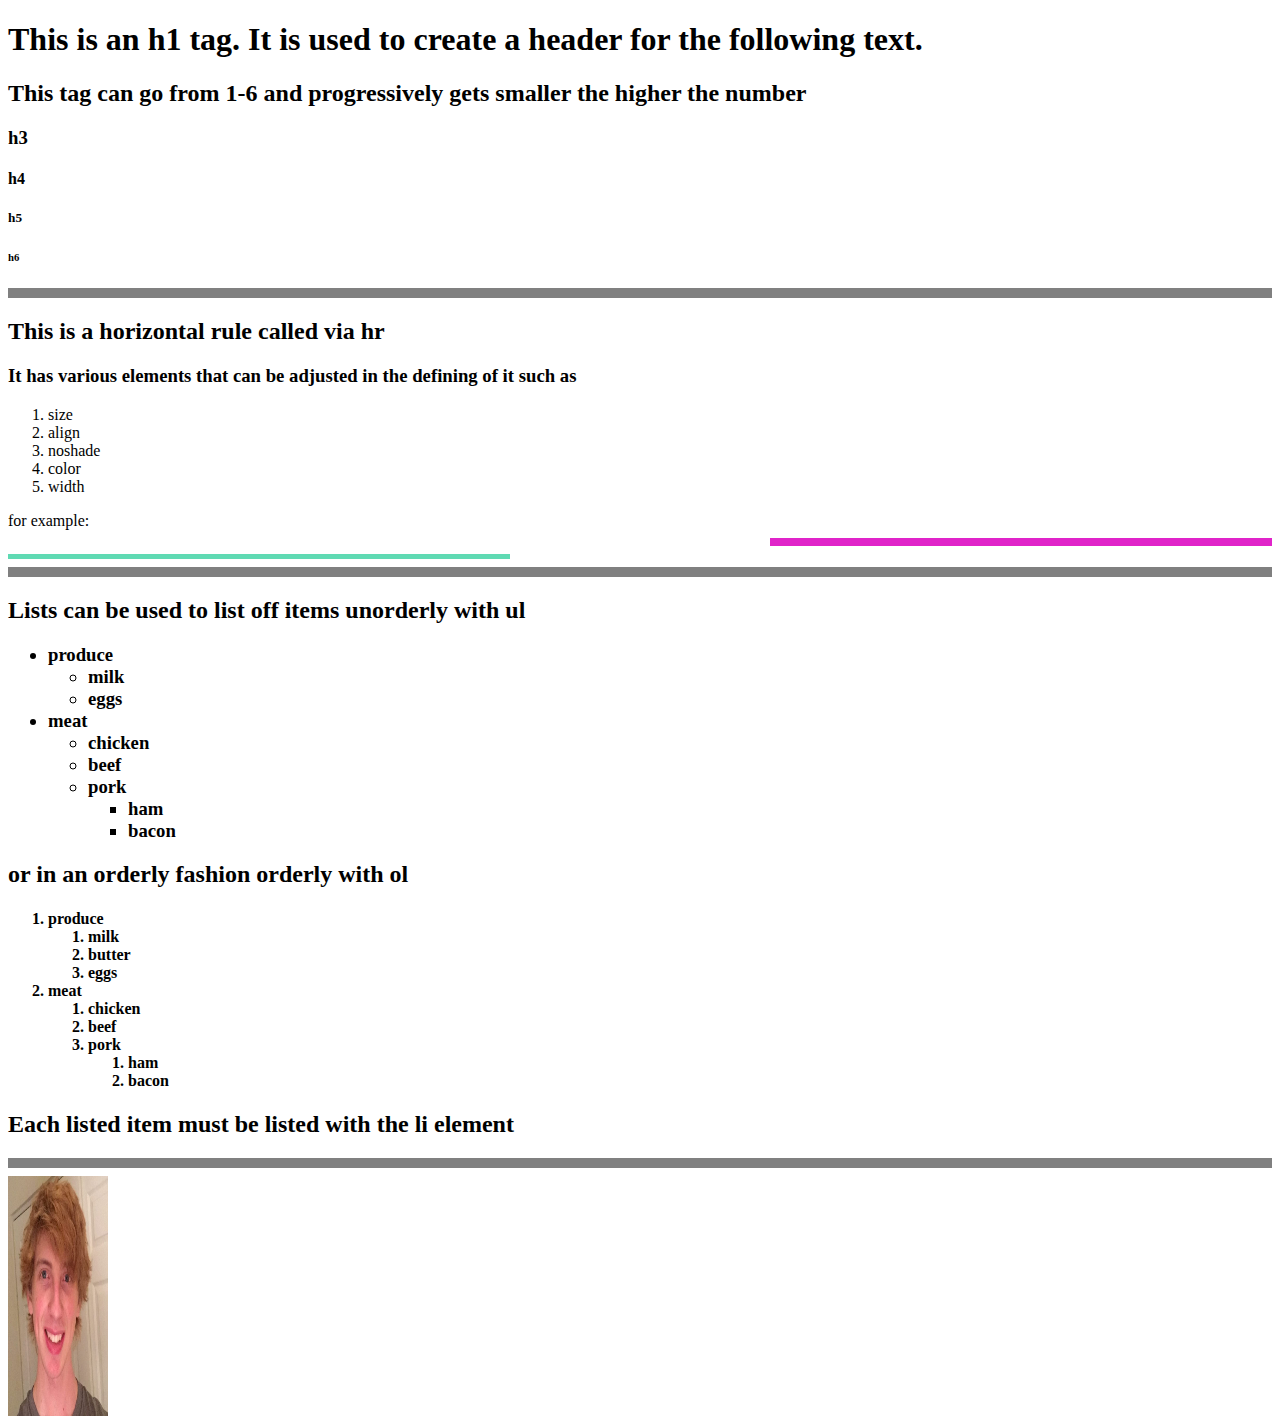
<file: codebook.html>
<!-- This is a commment -->
<!DOCTYPE html>
<html lang="en" dir="ltr">

<head>
  <!--Meta tags are used by search engines to interpret the info of the website.
      Description: Displays beneath search Site name, info about what searcher can find on the Site
      (keep it around 150 words)
      Author: Who created the Site
      Keywords: any words or phrases that are associated with your site
      (usually ignored by search engines now due to creators abusing it)
      viewport: Always include this in all web pages. helps the scaling with phones vs. computers-->
  <meta charset="utf-8" />
  <meta name ="description" content="This is a website full of html code that I'm learning over time" />
  <meta name ="author" content=""="Andy Johnson" />
  <meta name ="keywords" content=""="Andy, Practice, Learning, html, tutorial, documentation" />
  <meta name="viewport" content="width=device-width, initial-scale=1.0">
<!-- Title displays on the tab the website is on-->
  <title>HTMLCodebook</title>
</head>

<body>
  <h1>This is an h1 tag. It is used to create a header for the following text.</h1>
  <h2>This tag can go from 1-6 and progressively gets smaller the higher the number</h2>
  <h3>h3</h3>
  <h4>h4</h4>
  <h5>h5</h5>
  <h6>h6</h6>
  <hr size=10 noshade />
  <h2>This is a horizontal rule called via hr</h2>
  <h3>It has various elements that can be adjusted in the defining of it such as</h3>
  <ol>
    <li>size</li>
    <li>align</li>
    <li>noshade</li>
    <li>color</li>
    <li>width</li>
  </ol>
  for example:
  <hr size=8 align=right color=#E024C9 width=500 />
  <hr size=5 align=left color=#5FDAB3 width=500 />
  <hr size=10 noshade />
  <h2> Lists can be used to list off items unorderly with ul</h2>
  <h3>
    <ul>
      <li>produce</li>
      <ul>
        <li>milk</li>
        <li>eggs</li>
      </ul>
      <li>meat</li>
      <ul>
        <li>chicken</li>
        <li>beef</li>
        <li>pork</li>
        <ul>
          <li>ham</li>
          <li>bacon</li>
        </ul>
      </ul>
    </ul>
  </h3>
  <h2>or in an orderly fashion orderly with ol</h2>
  <h4>
    <ol>
      <li>produce</li>
      <ol>
        <li>milk</li>
        <li>butter</li>
        <li>eggs</li>
      </ol>
      <li>meat</li>
      <ol>
        <li>chicken</li>
        <li>beef</li>
        <li>pork</li>
        <ol>
          <li>ham</li>
          <li>bacon</li>
        </ol>
      </ol>
    </ol>
  </h4>
  <h2>Each listed item must be listed with the li element</h2>
  <hr size=10 noshade>
  <!--This is a call to display an image. in this case I'm pulling it from the local directory rather than
      pulling it from a web service. I've also added width and height features. using only one
      will result in the page maintaining it's proper aspect ratio. using both you can make it
      different shapes as shown -->
  <img src="Web Development\images\profile_pic.jpg" alt="Andy profile pic" width="100" height="240">
</body>

</html>
</file>
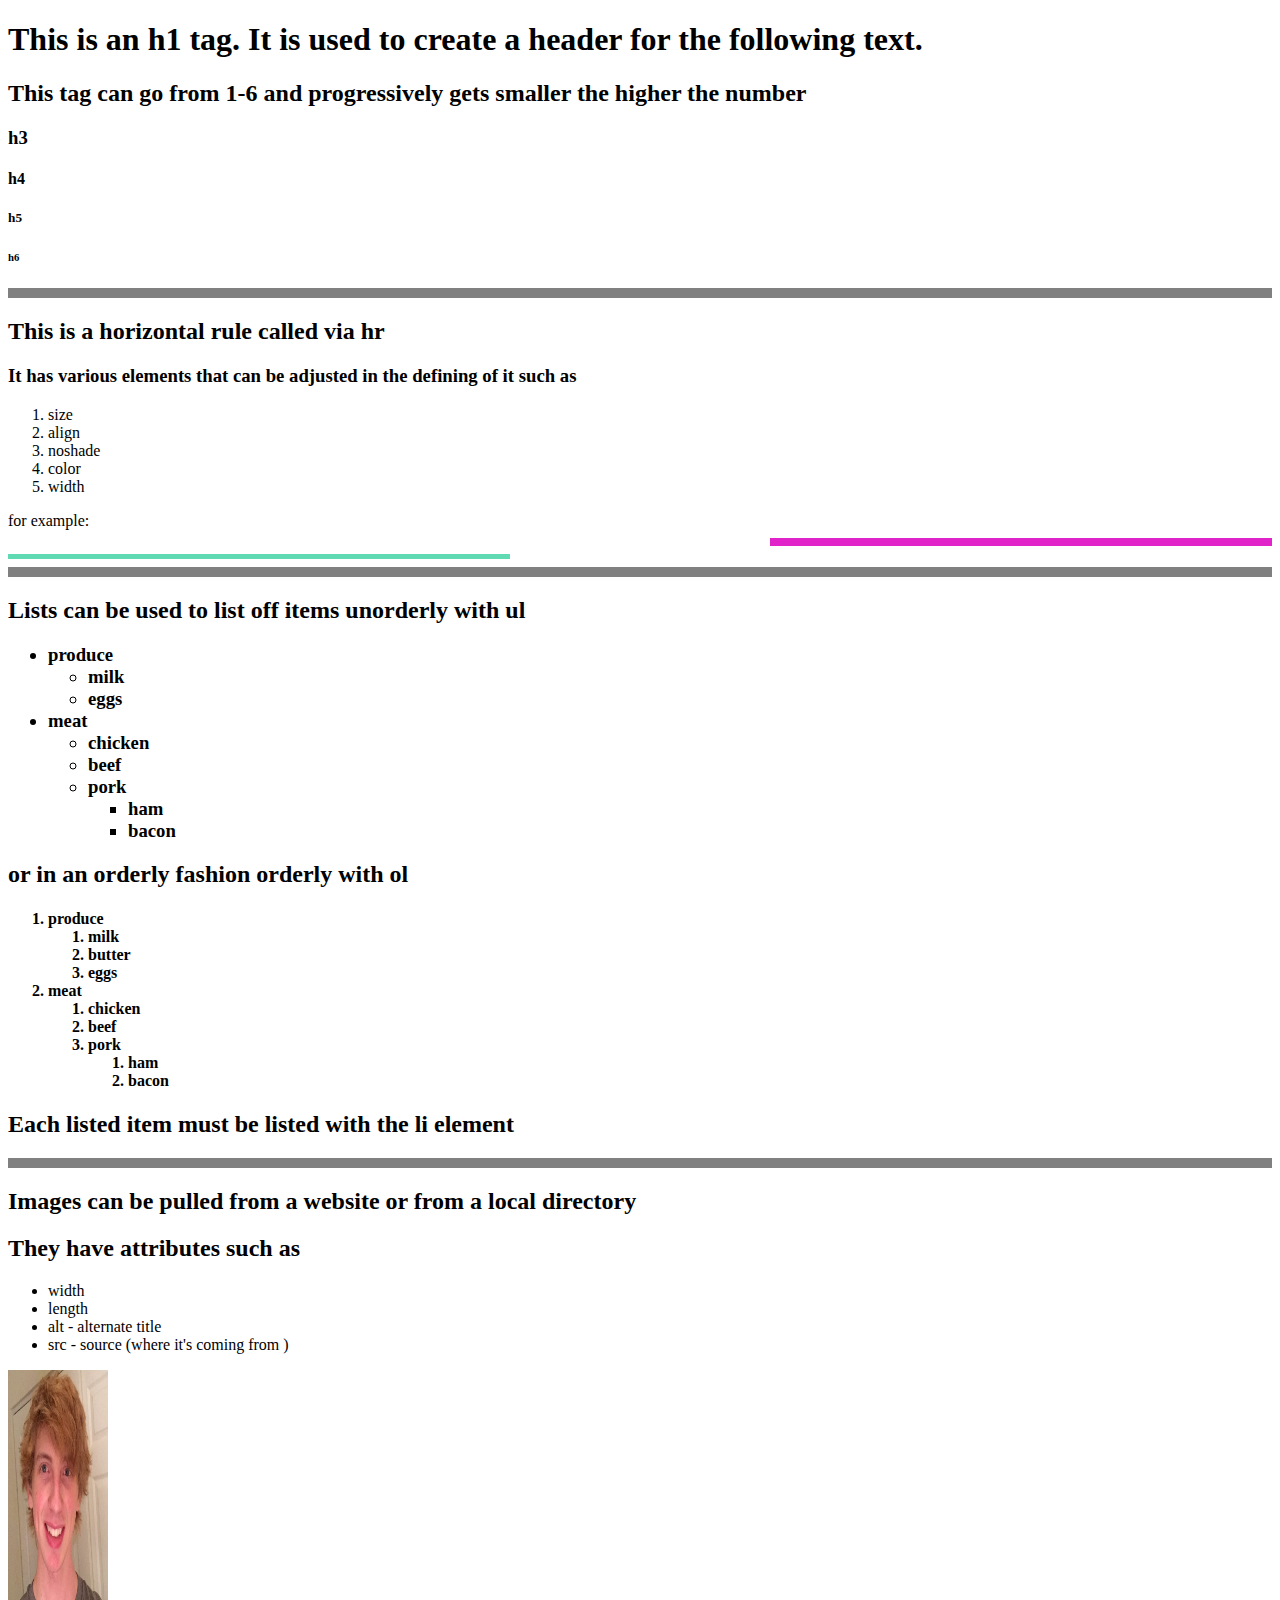
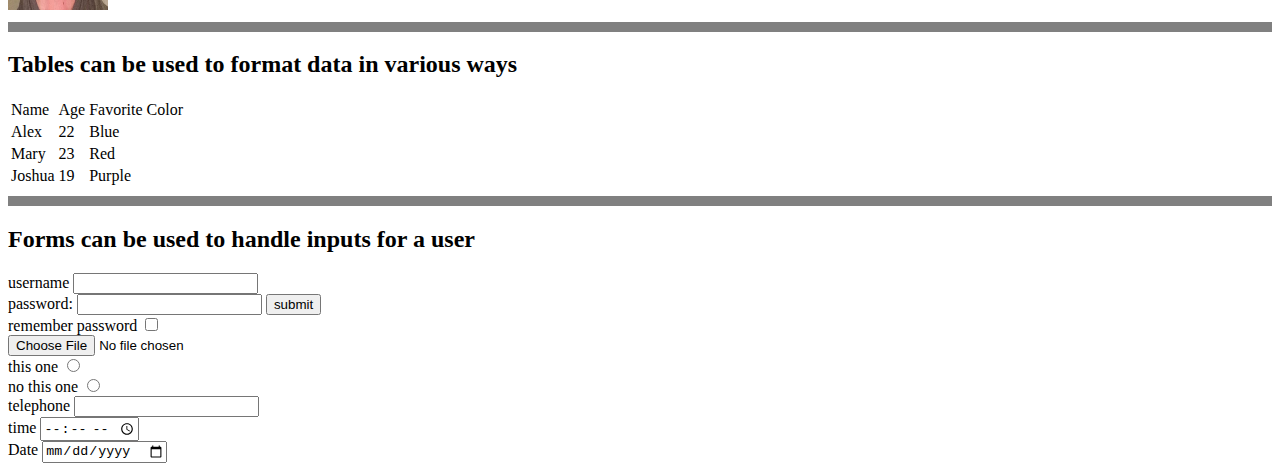
<file: Codebook/codebook.html>
<!-- This is a commment -->
<!DOCTYPE html>
<html lang="en" dir="ltr">

<head>
  <!--Meta tags are used by search engines to interpret the info of the website.
      Description: Displays beneath search Site name, info about what searcher can find on the Site
      (keep it around 150 words)
      Author: Who created the Site
      Keywords: any words or phrases that are associated with your site
      (usually ignored by search engines now due to creators abusing it)
      viewport: Always include this in all web pages. helps the scaling with phones vs. computers-->
  <meta charset="utf-8" />
  <meta name ="description" content="This is a website full of html code that I'm learning over time" />
  <meta name ="author" content=""="Andy Johnson" />
  <meta name ="keywords" content=""="Andy, Practice, Learning, html, tutorial, documentation" />
  <meta name="viewport" content="width=device-width, initial-scale=1.0">
<!-- Title displays on the tab the website is on-->
  <title>HTMLCodebook</title>
</head>

<body>
  <h1>This is an h1 tag. It is used to create a header for the following text.</h1>
  <h2>This tag can go from 1-6 and progressively gets smaller the higher the number</h2>
  <h3>h3</h3>
  <h4>h4</h4>
  <h5>h5</h5>
  <h6>h6</h6>
  <hr size=10 noshade />
  <h2>This is a horizontal rule called via hr</h2>
  <h3>It has various elements that can be adjusted in the defining of it such as</h3>
  <ol>
    <li>size</li>
    <li>align</li>
    <li>noshade</li>
    <li>color</li>
    <li>width</li>
  </ol>
  for example:
  <hr size=8 align=right color=#E024C9 width=500 />
  <hr size=5 align=left color=#5FDAB3 width=500 />
  <hr size=10 noshade />
  <h2> Lists can be used to list off items unorderly with ul</h2>
  <h3>
    <ul>
      <li>produce</li>
      <ul>
        <li>milk</li>
        <li>eggs</li>
      </ul>
      <li>meat</li>
      <ul>
        <li>chicken</li>
        <li>beef</li>
        <li>pork</li>
        <ul>
          <li>ham</li>
          <li>bacon</li>
        </ul>
      </ul>
    </ul>
  </h3>
  <h2>or in an orderly fashion orderly with ol</h2>
  <h4>
    <ol>
      <li>produce</li>
      <ol>
        <li>milk</li>
        <li>butter</li>
        <li>eggs</li>
      </ol>
      <li>meat</li>
      <ol>
        <li>chicken</li>
        <li>beef</li>
        <li>pork</li>
        <ol>
          <li>ham</li>
          <li>bacon</li>
        </ol>
      </ol>
    </ol>
  </h4>
  <h2>Each listed item must be listed with the li element</h2>
  <hr size=10 noshade>
  <!--This is a call to display an image. in this case I'm pulling it from the local directory rather than
      pulling it from a web service. I've also added width and height features. using only one
      will result in the page maintaining it's proper aspect ratio. using both you can make it
      different shapes as shown -->
  <h2>Images can be pulled from a website or from a local directory</h2>
  <h2>They have attributes such as</h2>
  <ul>
    <li>width</li>
    <li>length</li>
    <li>alt - alternate title</li>
    <li>src - source (where it's coming from )</li>
  </ul>
  <img src="images\profile_pic.jpg" alt="Andy profile pic" width="100" height="240">
  <hr size=10 noshade>
  <!--Tables can be used to format the data in readable ways like excel Stylizing a table isn't
      recommended in html and should be handled by css instead. However you should still format
      the table properly in the html

      Basically all attributes are deprecated so don't worry about that-->
  <h2>Tables can be used to format data in various ways</h2>
  <table>
    <thead>
      <tr>
        <td>Name</td>
        <td>Age</td>
        <td>Favorite Color</td>
      </tr>
    </thead>
    <tbody>
      <tr>
        <td>Alex</td>
        <td>22</td>
        <td>Blue</td>
      </tr>
      <tr>
        <td>Mary</td>
        <td>23</td>
        <td>Red</td>
      </tr>
      <tr>
        <td>Joshua</td>
        <td>19</td>
        <td>Purple</td>
      </tr>
    </tbody>
  </table>
<hr noshade size = 10>
<h2>Forms can be used to handle inputs for a user</h2>
<form class="" action="index.html" method="post">
  <label>username</label>
  <input type="text" name="" value="">
  <br>
  <label>password:</label>
  <input type="password" name="" value="">
  <input type="submit" name="" value="submit">
  <br>
  <label for="">remember password</label>
  <input type="checkbox" name="" value="">
  <br>
  <input type="file" name="" value="">
  <br>
  this one
  <input type="radio" name="this" value="this one">
  <br>
  no this one
  <input type="radio" name="this" value="no this one">
  <br>
  telephone
  <input type="tel" name="" value="">
  <br>
  time
  <input type="time" name="" value="">
  <br>
  Date
  <input type="date" name="" value="">
</form>
</body>

</html>
</file>
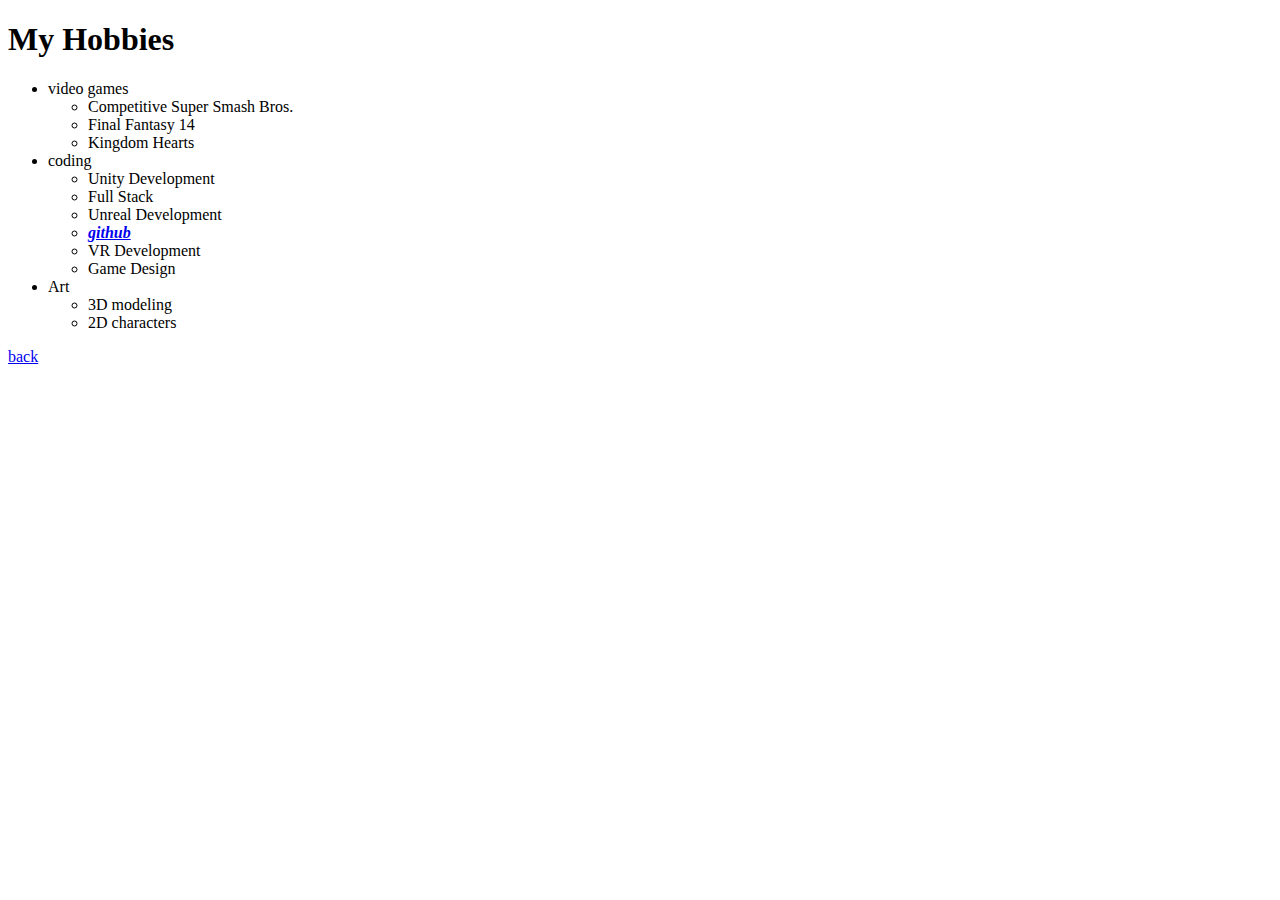
<file: Web Development/HTML -  Personal Site/hobbies.html>
<!DOCTYPE html>
<html lang="en" dir="ltr">
  <head>
    <meta charset="utf-8">
    <title>Andy's Hobbies</title>
  </head>
  <body>
    <h1>My Hobbies</h1>
    <ul>
      <li>video games</li>
      <ul>
      <li>Competitive Super Smash Bros.</li>
      <li>Final Fantasy 14</li>
      <li>Kingdom Hearts</li>
      </ul>
      <li>coding</li>
      <ul>
        <li>Unity Development</li>
        <li>Full Stack</li>
        <li>Unreal Development</li>
        <li><a href="https://github.com/anjohnsonoh"><strong><em>github</em></strong></a></li>
        <li>VR Development</li>
        <li>Game Design</li>
      </ul>
      <li>Art</li>
      <ul>
        <li>3D modeling</li>
        <li>2D characters</li>
      </ul>
    </ul>
    <a href="index.html">back</a>
  </body>
</html>
</file>
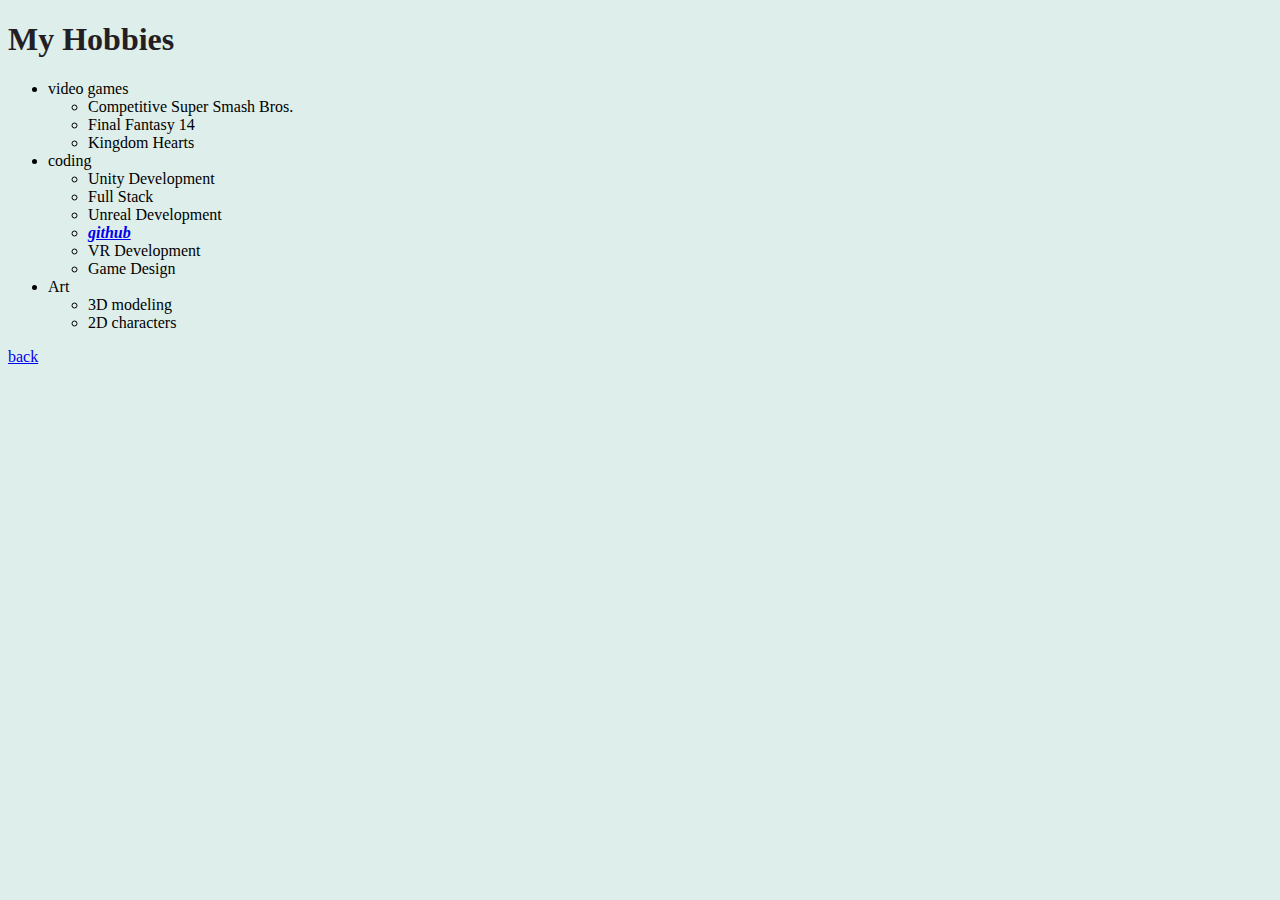
<file: WebDevelopment/HTML-PersonalSite/hobbies.html>
<!DOCTYPE html>
<html lang="en" dir="ltr">
  <head>
    <meta charset="utf-8">
    <title>Andy's Hobbies</title>
    <link rel="stylesheet" href="CSS/styles.css">
  </head>
  <body>
    <h1>My Hobbies</h1>
    <ul>
      <li>video games</li>
      <ul>
      <li>Competitive Super Smash Bros.</li>
      <li>Final Fantasy 14</li>
      <li>Kingdom Hearts</li>
      </ul>
      <li>coding</li>
      <ul>
        <li>Unity Development</li>
        <li>Full Stack</li>
        <li>Unreal Development</li>
        <li><a href="https://github.com/anjohnsonoh"><strong><em>github</em></strong></a></li>
        <li>VR Development</li>
        <li>Game Design</li>
      </ul>
      <li>Art</li>
      <ul>
        <li>3D modeling</li>
        <li>2D characters</li>
      </ul>
    </ul>
    <a href="index.html">back</a>
  </body>
</html>
</file>
<file: WebDevelopment/HTML-PersonalSite/CSS/styles.css>
body{
  background-color: #DEEEEA;

}
hr {
  border-style: none;
  border-top: 8px dotted #BF1363;

  width: 50%;
}
h1{
  color: #231E23
}
h3{
  color: #39A6A3
}
/*
these are examples of classes within css
*/
.workExperience{
  background-color: gold;
}
.skills{
  border-style: none;
  background-color: #39A6A3;
}
/*
this is a psuedoclass to handle states of interacting with websites
*/
.skills:hover{
  background-color: yellow;
}
/*
this is an example of giving an object an id;
only 1 id for each Name
items can have multiple classes
*/
#skillHolder{
  border-style: dashed none dashed;
  border-color: #231E23;
  border-width: thick;
}
</file>
